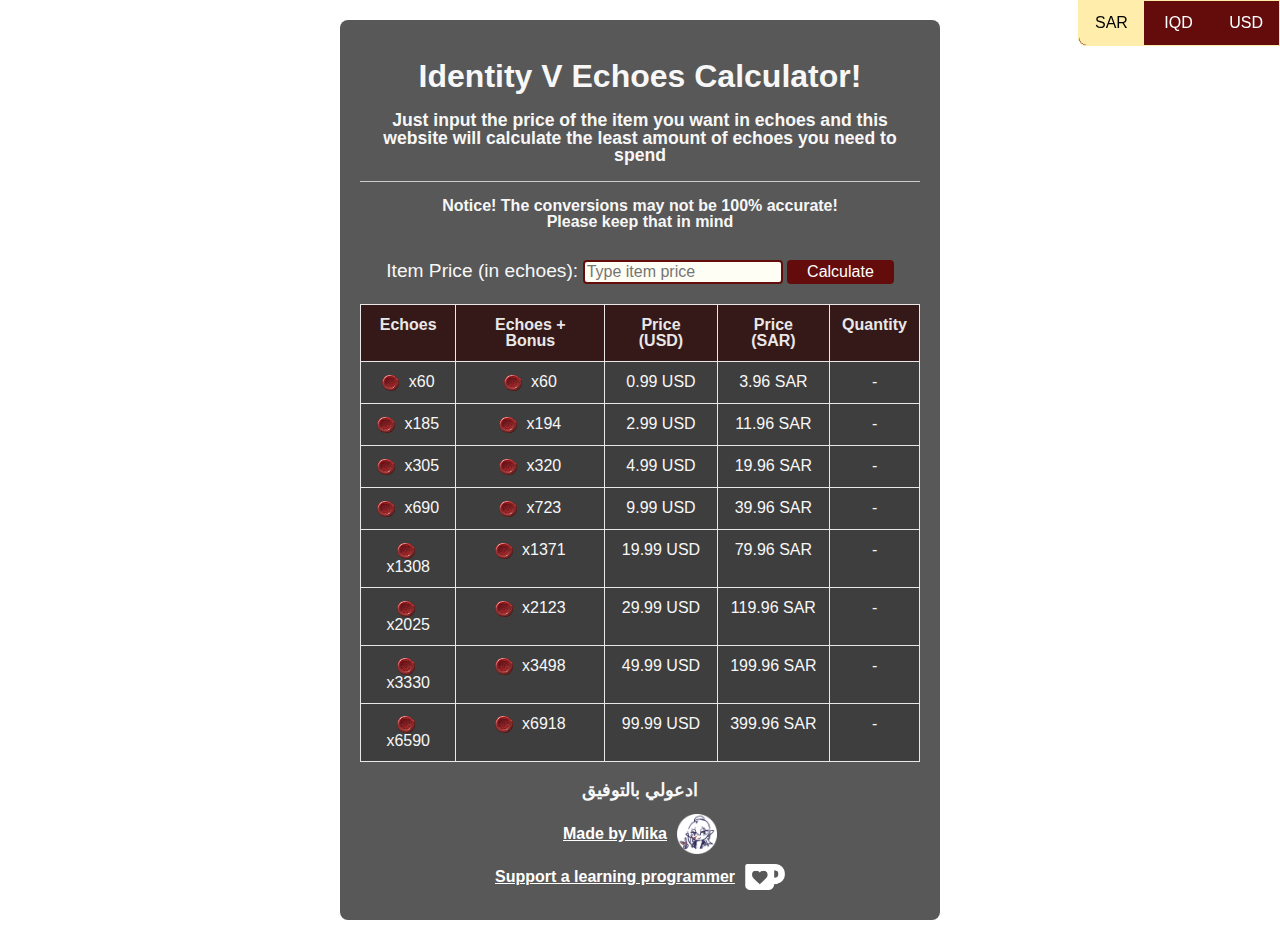
<file: index.html>
<!DOCTYPE html>
<html lang="en">

<head>
  <!-- general meta tags -->
  <meta charset="utf-8">
  <meta name="author" content="">
  <meta name="viewport" content="width=device-width, initial-scale=1">
  <!-- site specific tags -->
  <title>Identity V Echoes Calculator - SAR</title>
  <!-- style sheets -->
  <link rel="stylesheet" href="CSS/reset.css">
  <link rel="stylesheet" href="CSS/style.css">
  <!-- javascript files -->
  <script src="app.js" defer></script>
</head>

<body data-currency="SAR" data-rate="4">
  <div class="main-container">
    <nav>
      <ul>
        <li><a href="SAR.html" class="active">SAR</a></li>
        <li><a href="IQD.html">IQD</a></li>
        <li><a href="USD.html">USD</a></li>

      </ul>
    </nav>
    <header>
      <h1>Identity V Echoes Calculator!</h1>
      <h2>Just input the price of the item you want in echoes and this website will calculate the least amount of echoes
        you need to spend</h2>
      <hr>
      <h3>Notice! The conversions may not be 100% accurate!<br>Please keep that in mind</h3>
    </header>
    <div class="content">
      <div class="form-container">
        <form id="echoesForm">
          <label for="textbox">Item Price (in echoes):</label>
          <input type="text" id="textbox" name="textbox" placeholder="Type item price" required>
          <button type="submit">Calculate</button>
        </form>
      </div>
      <table>
        <thead>
          <tr>
            <th>Echoes</th>
            <th>Echoes + Bonus</th>
            <th>Price (USD)</th>
            <th>Price (SAR)</th>
            <th>Quantity</th>
          </tr>
        </thead>
        <tbody>
          <tr>
            <td><img src="images/Echo.png" alt="echoes" class="echoes"> x60</td>
            <td><img src="images/Echo.png" alt="echoes" class="echoes"> x60</td>
            <td>0.99 USD</td>
            <td class="price-sar" data-usd="0.99">-</td>
            <td class="quantity" data-echoes="60" data-price="0.99">-</td>
          </tr>
          <tr>
            <td><img src="images/Echo.png" alt="echoes" class="echoes"> x185</td>
            <td><img src="images/Echo.png" alt="echoes" class="echoes"> x194</td>
            <td>2.99 USD</td>
            <td class="price-sar" data-usd="2.99">-</td>
            <td class="quantity" data-echoes="194" data-price="2.99">-</td>
          </tr>
          <tr>
            <td><img src="images/Echo.png" alt="echoes" class="echoes"> x305</td>
            <td><img src="images/Echo.png" alt="echoes" class="echoes"> x320</td>
            <td>4.99 USD</td>
            <td class="price-sar" data-usd="4.99">-</td>
            <td class="quantity" data-echoes="320" data-price="4.99">-</td>
          </tr>
          <tr>
            <td><img src="images/Echo.png" alt="echoes" class="echoes"> x690</td>
            <td><img src="images/Echo.png" alt="echoes" class="echoes"> x723</td>
            <td>9.99 USD</td>
            <td class="price-sar" data-usd="9.99">-</td>
            <td class="quantity" data-echoes="723" data-price="9.99">-</td>
          </tr>
          <tr>
            <td><img src="images/Echo.png" alt="echoes" class="echoes"> x1308</td>
            <td><img src="images/Echo.png" alt="echoes" class="echoes"> x1371</td>
            <td>19.99 USD</td>
            <td class="price-sar" data-usd="19.99">-</td>
            <td class="quantity" data-echoes="1371" data-price="19.99">-</td>
          </tr>
          <tr>
            <td><img src="images/Echo.png" alt="echoes" class="echoes"> x2025</td>
            <td><img src="images/Echo.png" alt="echoes" class="echoes"> x2123</td>
            <td>29.99 USD</td>
            <td class="price-sar" data-usd="29.99">-</td>
            <td class="quantity" data-echoes="2123" data-price="29.99">-</td>
          </tr>
          <tr>
            <td><img src="images/Echo.png" alt="echoes" class="echoes"> x3330</td>
            <td><img src="images/Echo.png" alt="echoes" class="echoes"> x3498</td>
            <td>49.99 USD</td>
            <td class="price-sar" data-usd="49.99">-</td>
            <td class="quantity" data-echoes="3498" data-price="49.99">-</td>
          </tr>
          <tr>
            <td><img src="images/Echo.png" alt="echoes" class="echoes"> x6590</td>
            <td><img src="images/Echo.png" alt="echoes" class="echoes"> x6918</td>
            <td>99.99 USD</td>
            <td class="price-sar" data-usd="99.99">-</td>
            <td class="quantity" data-echoes="6918" data-price="99.99">-</td>
          </tr>
        </tbody>
      </table>
      <div id="result"></div>
    </div>
    <footer>
      <div class="footer-content">
        <h2>ادعولي بالتوفيق</h2>
        <h3><a href="https://www.instagram.com/mikalea.a?utm_source=qr" class="footer-link">Made by Mika</a> <img
            src="images/mika.png" alt="mika" class="mika"></h3>
        <h3><a href="https://ko-fi.com/mika119017" class="footer-link">Support a learning programmer</a> <a
            href="https://ko-fi.com/mika119017"><img src="images/kofi.png" alt="kofi" class="kofi"></a></h3>

      </div>
    </footer>
  </div>
</body>

</html>
</file>
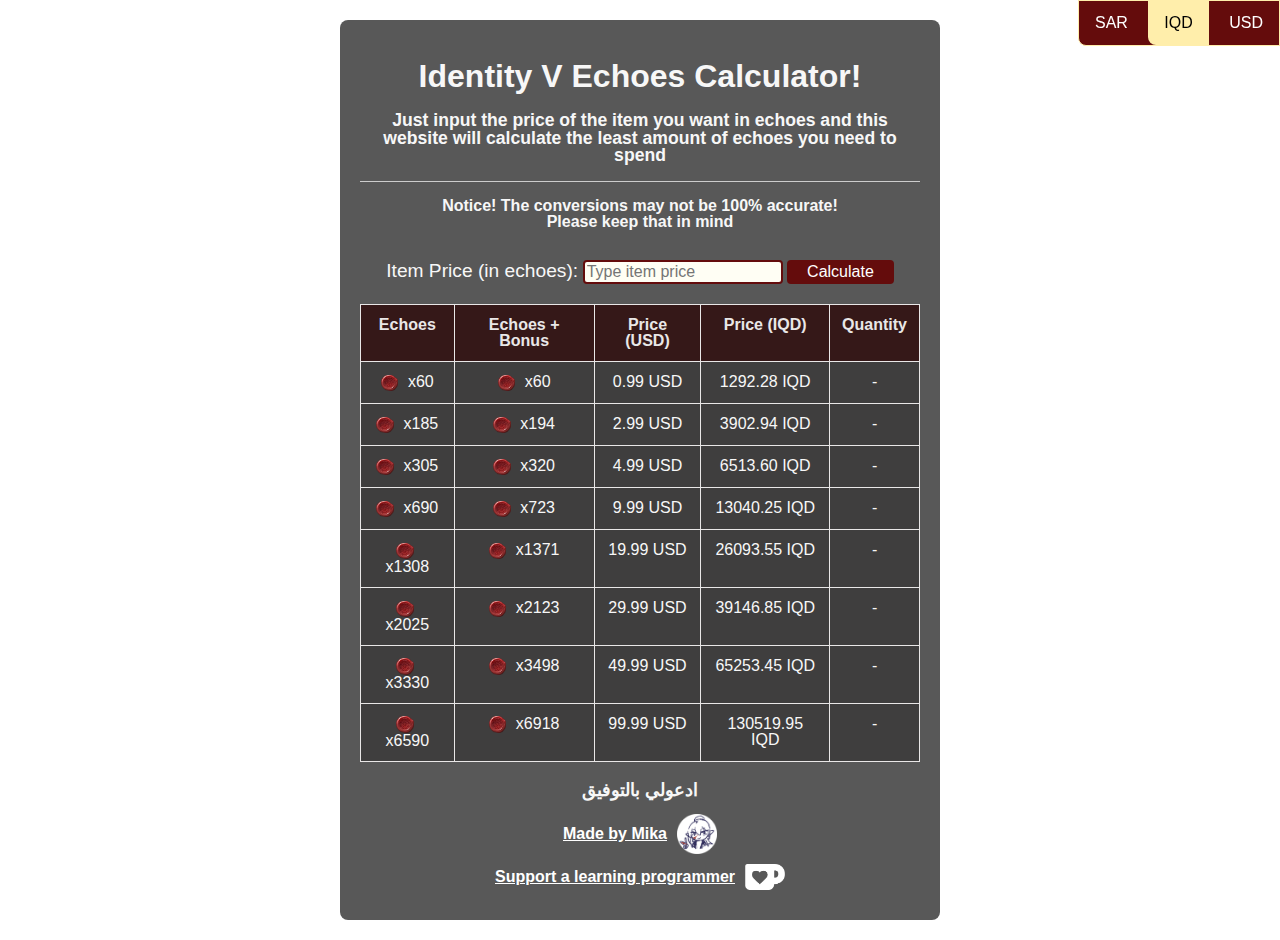
<file: IQD.html>
<!DOCTYPE html>
<html lang="en">

<head>
  <!-- general meta tags -->
  <meta charset="utf-8">
  <meta name="author" content="">
  <meta name="viewport" content="width=device-width, initial-scale=1">
  <!-- site specific tags -->
  <title>Identity V Echoes Calculator - IQD</title>
  <!-- style sheets -->
  <link rel="stylesheet" href="CSS/reset.css">
  <link rel="stylesheet" href="CSS/style.css">
  <!-- javascript files -->
  <script src="app.js" defer></script>
</head>

<body data-currency="IQD" data-rate="1305.33">
  <div class="main-container">
    <nav>
      <ul>
        <li><a href="index.html">SAR</a></li>
        <li><a href="IQD.html" class="active">IQD</a></li>
        <li><a href="USD.html">USD</a></li>

      </ul>
    </nav>
    <header>
      <h1>Identity V Echoes Calculator!</h1>
      <h2>Just input the price of the item you want in echoes and this website will calculate the least amount of echoes
        you need to spend</h2>
      <hr>
      <h3>Notice! The conversions may not be 100% accurate!<br>Please keep that in mind</h3>
    </header>
    <div class="content">
      <div class="form-container">
        <form id="echoesForm">
          <label for="textbox">Item Price (in echoes):</label>
          <input type="text" id="textbox" name="textbox" placeholder="Type item price" required>
          <button type="submit">Calculate</button>
        </form>
      </div>
      <table>
        <thead>
          <tr>
            <th>Echoes</th>
            <th>Echoes + Bonus</th>
            <th>Price (USD)</th>
            <th>Price (IQD)</th>
            <th>Quantity</th>
          </tr>
        </thead>
        <tbody>
          <tr>
            <td><img src="images/Echo.png" alt="echoes" class="echoes"> x60</td>
            <td><img src="images/Echo.png" alt="echoes" class="echoes"> x60</td>
            <td>0.99 USD</td>
            <td class="price-sar" data-usd="0.99">-</td>
            <td class="quantity" data-echoes="60" data-price="0.99">-</td>
          </tr>
          <tr>
            <td><img src="images/Echo.png" alt="echoes" class="echoes"> x185</td>
            <td><img src="images/Echo.png" alt="echoes" class="echoes"> x194</td>
            <td>2.99 USD</td>
            <td class="price-sar" data-usd="2.99">-</td>
            <td class="quantity" data-echoes="194" data-price="2.99">-</td>
          </tr>
          <tr>
            <td><img src="images/Echo.png" alt="echoes" class="echoes"> x305</td>
            <td><img src="images/Echo.png" alt="echoes" class="echoes"> x320</td>
            <td>4.99 USD</td>
            <td class="price-sar" data-usd="4.99">-</td>
            <td class="quantity" data-echoes="320" data-price="4.99">-</td>
          </tr>
          <tr>
            <td><img src="images/Echo.png" alt="echoes" class="echoes"> x690</td>
            <td><img src="images/Echo.png" alt="echoes" class="echoes"> x723</td>
            <td>9.99 USD</td>
            <td class="price-sar" data-usd="9.99">-</td>
            <td class="quantity" data-echoes="723" data-price="9.99">-</td>
          </tr>
          <tr>
            <td><img src="images/Echo.png" alt="echoes" class="echoes"> x1308</td>
            <td><img src="images/Echo.png" alt="echoes" class="echoes"> x1371</td>
            <td>19.99 USD</td>
            <td class="price-sar" data-usd="19.99">-</td>
            <td class="quantity" data-echoes="1371" data-price="19.99">-</td>
          </tr>
          <tr>
            <td><img src="images/Echo.png" alt="echoes" class="echoes"> x2025</td>
            <td><img src="images/Echo.png" alt="echoes" class="echoes"> x2123</td>
            <td>29.99 USD</td>
            <td class="price-sar" data-usd="29.99">-</td>
            <td class="quantity" data-echoes="2123" data-price="29.99">-</td>
          </tr>
          <tr>
            <td><img src="images/Echo.png" alt="echoes" class="echoes"> x3330</td>
            <td><img src="images/Echo.png" alt="echoes" class="echoes"> x3498</td>
            <td>49.99 USD</td>
            <td class="price-sar" data-usd="49.99">-</td>
            <td class="quantity" data-echoes="3498" data-price="49.99">-</td>
          </tr>
          <tr>
            <td><img src="images/Echo.png" alt="echoes" class="echoes"> x6590</td>
            <td><img src="images/Echo.png" alt="echoes" class="echoes"> x6918</td>
            <td>99.99 USD</td>
            <td class="price-sar" data-usd="99.99">-</td>
            <td class="quantity" data-echoes="6918" data-price="99.99">-</td>
          </tr>
        </tbody>
      </table>
      <div id="result"></div>
    </div>
    <footer>
      <div class="footer-content">
        <h2>ادعولي بالتوفيق</h2>
        <h3><a href="https://www.instagram.com/mikalea.a?utm_source=qr" class="footer-link">Made by Mika</a> <img
            src="images/mika.png" alt="mika" class="mika"></h3>
        <h3><a href="https://ko-fi.com/mika119017" class="footer-link">Support a learning programmer</a> <a
            href="https://ko-fi.com/mika119017"><img src="images/kofi.png" alt="kofi" class="kofi"></a></h3>

      </div>
    </footer>
  </div>
</body>

</html>
</file>
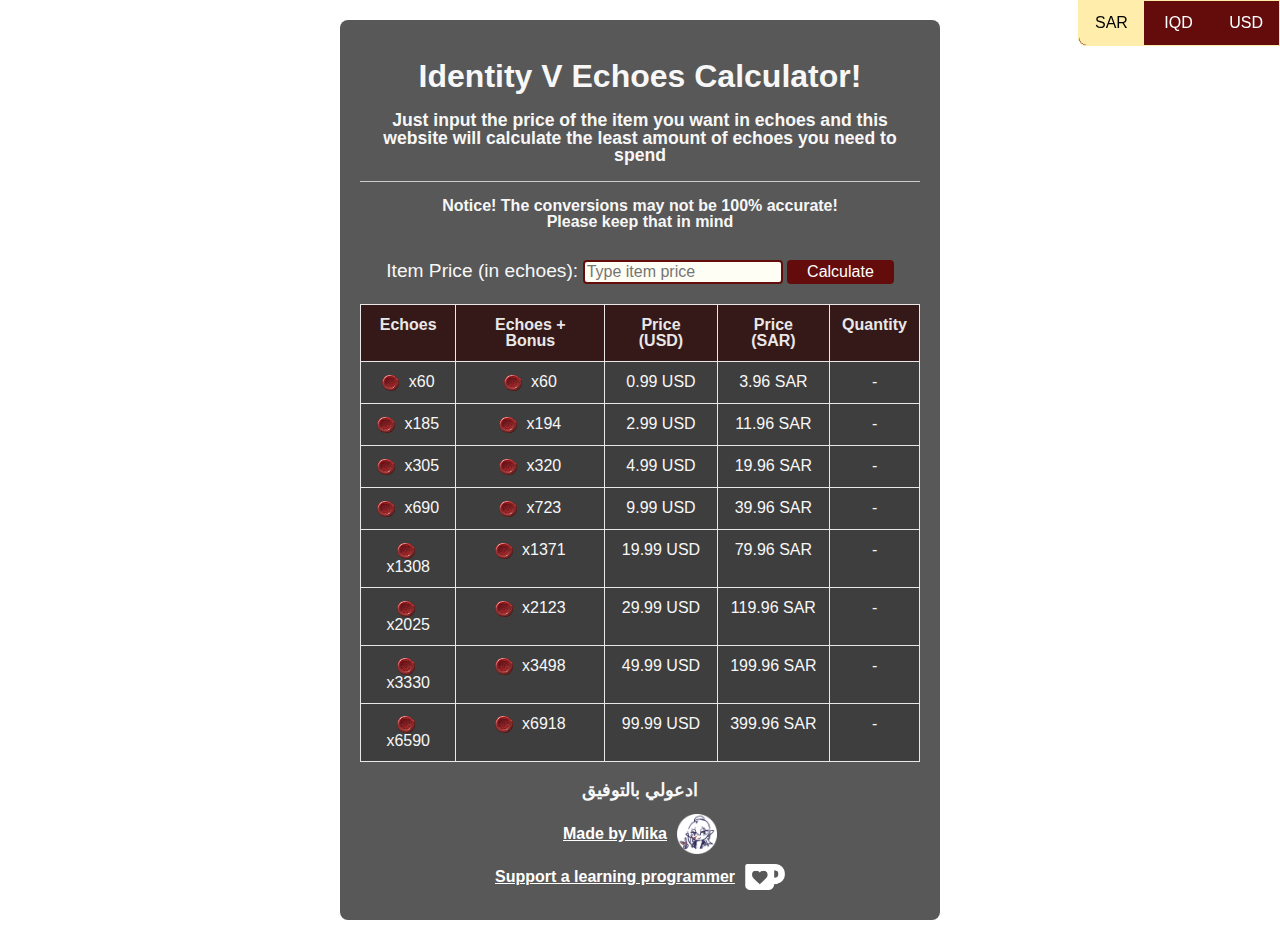
<file: SAR.html>
<!DOCTYPE html>
<html lang="en">

<head>
  <!-- general meta tags -->
  <meta charset="utf-8">
  <meta name="author" content="">
  <meta name="viewport" content="width=device-width, initial-scale=1">
  <!-- site specific tags -->
  <title>Identity V Echoes Calculator - SAR</title>
  <!-- style sheets -->
  <link rel="stylesheet" href="CSS/reset.css">
  <link rel="stylesheet" href="CSS/style.css">
  <!-- javascript files -->
  <script src="app.js" defer></script>
</head>

<body data-currency="SAR" data-rate="4">
  <div class="main-container">
    <nav>
      <ul>
        <li><a href="index.html" class="active">SAR</a></li>
        <li><a href="IQD.html">IQD</a></li>
        <li><a href="USD.html">USD</a></li>

      </ul>
    </nav>
    <header>
      <h1>Identity V Echoes Calculator!</h1>
      <h2>Just input the price of the item you want in echoes and this website will calculate the least amount of echoes
        you need to spend</h2>
      <hr>
      <h3>Notice! The conversions may not be 100% accurate!<br>Please keep that in mind</h3>
    </header>
    <div class="content">
      <div class="form-container">
        <form id="echoesForm">
          <label for="textbox">Item Price (in echoes):</label>
          <input type="text" id="textbox" name="textbox" placeholder="Type item price" required>
          <button type="submit">Calculate</button>
        </form>
      </div>
      <table>
        <thead>
          <tr>
            <th>Echoes</th>
            <th>Echoes + Bonus</th>
            <th>Price (USD)</th>
            <th>Price (SAR)</th>
            <th>Quantity</th>
          </tr>
        </thead>
        <tbody>
          <tr>
            <td><img src="images/Echo.png" alt="echoes" class="echoes"> x60</td>
            <td><img src="images/Echo.png" alt="echoes" class="echoes"> x60</td>
            <td>0.99 USD</td>
            <td class="price-sar" data-usd="0.99">-</td>
            <td class="quantity" data-echoes="60" data-price="0.99">-</td>
          </tr>
          <tr>
            <td><img src="images/Echo.png" alt="echoes" class="echoes"> x185</td>
            <td><img src="images/Echo.png" alt="echoes" class="echoes"> x194</td>
            <td>2.99 USD</td>
            <td class="price-sar" data-usd="2.99">-</td>
            <td class="quantity" data-echoes="194" data-price="2.99">-</td>
          </tr>
          <tr>
            <td><img src="images/Echo.png" alt="echoes" class="echoes"> x305</td>
            <td><img src="images/Echo.png" alt="echoes" class="echoes"> x320</td>
            <td>4.99 USD</td>
            <td class="price-sar" data-usd="4.99">-</td>
            <td class="quantity" data-echoes="320" data-price="4.99">-</td>
          </tr>
          <tr>
            <td><img src="images/Echo.png" alt="echoes" class="echoes"> x690</td>
            <td><img src="images/Echo.png" alt="echoes" class="echoes"> x723</td>
            <td>9.99 USD</td>
            <td class="price-sar" data-usd="9.99">-</td>
            <td class="quantity" data-echoes="723" data-price="9.99">-</td>
          </tr>
          <tr>
            <td><img src="images/Echo.png" alt="echoes" class="echoes"> x1308</td>
            <td><img src="images/Echo.png" alt="echoes" class="echoes"> x1371</td>
            <td>19.99 USD</td>
            <td class="price-sar" data-usd="19.99">-</td>
            <td class="quantity" data-echoes="1371" data-price="19.99">-</td>
          </tr>
          <tr>
            <td><img src="images/Echo.png" alt="echoes" class="echoes"> x2025</td>
            <td><img src="images/Echo.png" alt="echoes" class="echoes"> x2123</td>
            <td>29.99 USD</td>
            <td class="price-sar" data-usd="29.99">-</td>
            <td class="quantity" data-echoes="2123" data-price="29.99">-</td>
          </tr>
          <tr>
            <td><img src="images/Echo.png" alt="echoes" class="echoes"> x3330</td>
            <td><img src="images/Echo.png" alt="echoes" class="echoes"> x3498</td>
            <td>49.99 USD</td>
            <td class="price-sar" data-usd="49.99">-</td>
            <td class="quantity" data-echoes="3498" data-price="49.99">-</td>
          </tr>
          <tr>
            <td><img src="images/Echo.png" alt="echoes" class="echoes"> x6590</td>
            <td><img src="images/Echo.png" alt="echoes" class="echoes"> x6918</td>
            <td>99.99 USD</td>
            <td class="price-sar" data-usd="99.99">-</td>
            <td class="quantity" data-echoes="6918" data-price="99.99">-</td>
          </tr>
        </tbody>
      </table>
      <div id="result"></div>
    </div>
    <footer>
      <div class="footer-content">
        <h2>ادعولي بالتوفيق</h2>
        <h3><a href="https://www.instagram.com/mikalea.a?utm_source=qr" class="footer-link">Made by Mika</a> <img
            src="images/mika.png" alt="mika" class="mika"></h3>
        <h3><a href="https://ko-fi.com/mika119017" class="footer-link">Support a learning programmer</a> <a
            href="https://ko-fi.com/mika119017"><img src="images/kofi.png" alt="kofi" class="kofi"></a></h3>

      </div>
    </footer>
  </div>
</body>

</html>
</file>
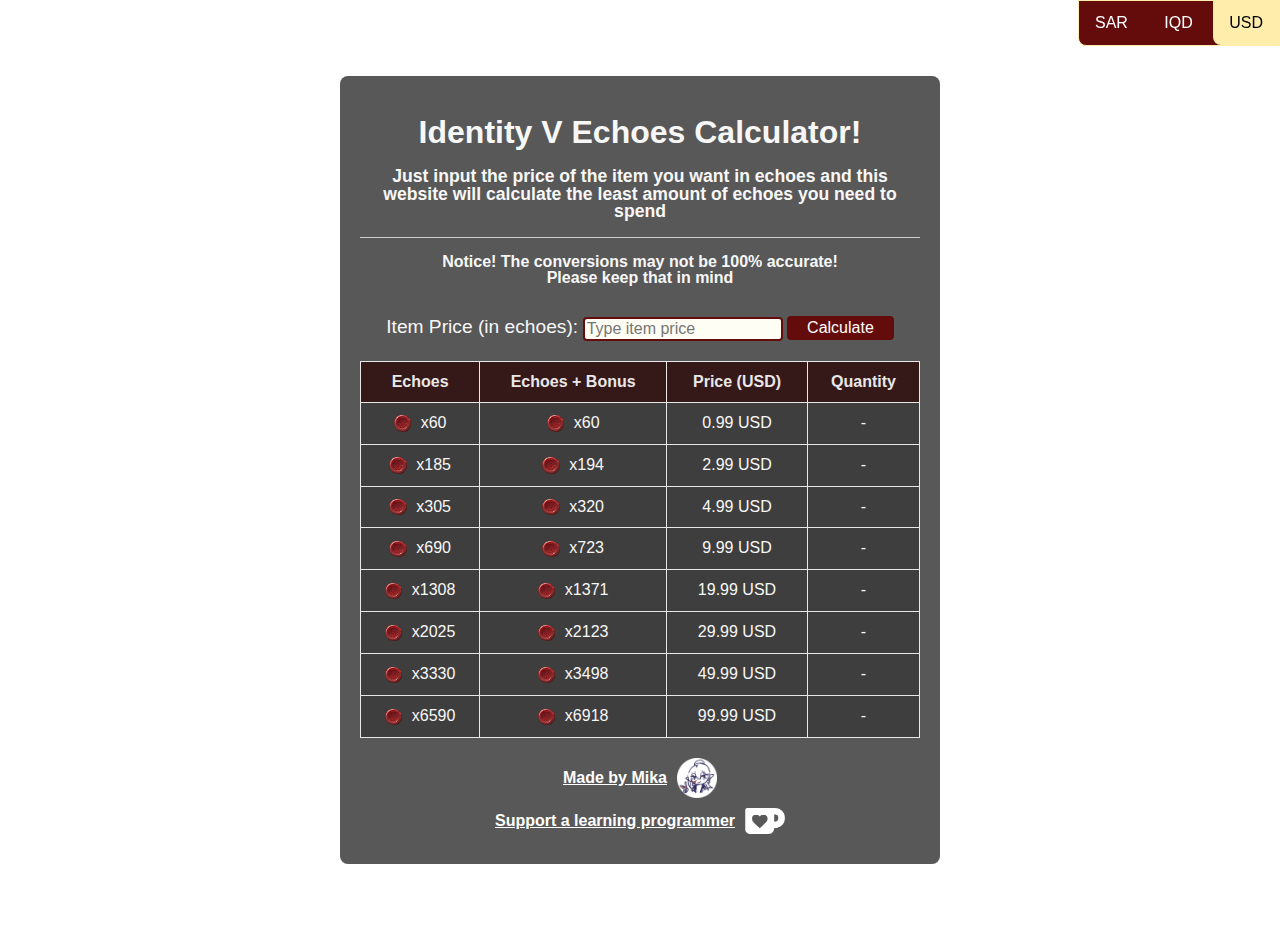
<file: USD.html>
<!DOCTYPE html>
<html lang="en">

<head>
  <!-- general meta tags -->
  <meta charset="utf-8">
  <meta name="author" content="">
  <meta name="viewport" content="width=device-width, initial-scale=1">
  <!-- site specific tags -->
  <title>Identity V Echoes Calculator - USD</title>
  <!-- style sheets -->
  <link rel="stylesheet" href="CSS/reset.css">
  <link rel="stylesheet" href="CSS/style.css">
  <!-- javascript files -->
  <script src="app.js" defer></script>
</head>

<body data-currency="USD">
  <div class="main-container">
    <nav>
      <ul>
        <li><a href="index.html">SAR</a></li>
        <li><a href="IQD.html">IQD</a></li>
        <li><a href="USD.html" class="active">USD</a></li>

      </ul>
    </nav>
    <header>
      <h1>Identity V Echoes Calculator!</h1>
      <h2>Just input the price of the item you want in echoes and this website will calculate the least amount of echoes
        you need to spend</h2>
      <hr>
      <h3>Notice! The conversions may not be 100% accurate!<br>Please keep that in mind</h3>
    </header>
    <div class="content">
      <div class="form-container">
        <form id="echoesForm">
          <label for="textbox">Item Price (in echoes):</label>
          <input type="text" id="textbox" name="textbox" placeholder="Type item price" required>
          <button type="submit">Calculate</button>
        </form>
      </div>
      <table>
        <thead>
          <tr>
            <th>Echoes</th>
            <th>Echoes + Bonus</th>
            <th>Price (USD)</th>
            <th>Quantity</th>
          </tr>
        </thead>
        <tbody>
          <tr>
            <td><img src="images/Echo.png" alt="echoes" class="echoes"> x60</td>
            <td><img src="images/Echo.png" alt="echoes" class="echoes"> x60</td>
            <td>0.99 USD</td>
            <td class="quantity" data-echoes="60" data-price="0.99">-</td>
          </tr>
          <tr>
            <td><img src="images/Echo.png" alt="echoes" class="echoes"> x185</td>
            <td><img src="images/Echo.png" alt="echoes" class="echoes"> x194</td>
            <td>2.99 USD</td>
            <td class="quantity" data-echoes="194" data-price="2.99">-</td>
          </tr>
          <tr>
            <td><img src="images/Echo.png" alt="echoes" class="echoes"> x305</td>
            <td><img src="images/Echo.png" alt="echoes" class="echoes"> x320</td>
            <td>4.99 USD</td>
            <td class="quantity" data-echoes="320" data-price="4.99">-</td>
          </tr>
          <tr>
            <td><img src="images/Echo.png" alt="echoes" class="echoes"> x690</td>
            <td><img src="images/Echo.png" alt="echoes" class="echoes"> x723</td>
            <td>9.99 USD</td>
            <td class="quantity" data-echoes="723" data-price="9.99">-</td>
          </tr>
          <tr>
            <td><img src="images/Echo.png" alt="echoes" class="echoes"> x1308</td>
            <td><img src="images/Echo.png" alt="echoes" class="echoes"> x1371</td>
            <td>19.99 USD</td>
            <td class="quantity" data-echoes="1371" data-price="19.99">-</td>
          </tr>
          <tr>
            <td><img src="images/Echo.png" alt="echoes" class="echoes"> x2025</td>
            <td><img src="images/Echo.png" alt="echoes" class="echoes"> x2123</td>
            <td>29.99 USD</td>
            <td class="quantity" data-echoes="2123" data-price="29.99">-</td>
          </tr>
          <tr>
            <td><img src="images/Echo.png" alt="echoes" class="echoes"> x3330</td>
            <td><img src="images/Echo.png" alt="echoes" class="echoes"> x3498</td>
            <td>49.99 USD</td>
            <td class="quantity" data-echoes="3498" data-price="49.99">-</td>
          </tr>
          <tr>
            <td><img src="images/Echo.png" alt="echoes" class="echoes"> x6590</td>
            <td><img src="images/Echo.png" alt="echoes" class="echoes"> x6918</td>
            <td>99.99 USD</td>
            <td class="quantity" data-echoes="6918" data-price="99.99">-</td>
          </tr>
        </tbody>
      </table>
      <div id="result"></div>
    </div>

    <footer>
      <div class="footer-content">

        <h3><a href="https://www.instagram.com/mikalea.a?utm_source=qr" class="footer-link">Made by Mika</a> <img
            src="images/mika.png" alt="mika" class="mika"></h3>
        <h3><a href="https://ko-fi.com/mika119017" class="footer-link">Support a learning programmer</a> <a
            href="https://ko-fi.com/mika119017"><img src="images/kofi.png" alt="kofi" class="kofi"></a></h3>
      </div>
    </footer>
  </div>
</body>

</html>
</file>
<file: CSS/style.css>
@import url(https://db.onlinewebfonts.com/c/3eef224ffc0560ff47f8e0af79b0dce7?family=Essay+Text+W01+Italic);

* {
    font-family: 'Essay Text W01 Italic', sans-serif;
    box-sizing: border-box;
}

nav {
    background-color: #640c0c;
    overflow: hidden;
    position: fixed;
    top: 0;
    right: 0;
    z-index: 1000;
    border-radius: 0 0 0 8px;
    border: 1px solid #ffeeab;
    /* Adding border to the nav bar */
}

nav ul {
    list-style-type: none;
    margin: 0;
    padding: 0;
}

nav ul li {
    display: inline-block;
}

nav ul li a {
    display: block;
    color: white;
    text-align: center;
    padding: 14px 16px;
    text-decoration: none;
    border-radius: 0 0 0 8px;
    border-right: 1px solid #ffeeab;
    /* Adding border to the right of each nav item */
}

nav ul li a:last-child {
    border-right: none;
    /* Removing border from the last nav item */
}

nav ul li a:hover {
    background-color: #111;
}

nav ul li a.active {
    background-color: #ffeeab;
    color: black;
}

body {
    display: flex;
    justify-content: center;
    align-items: center;
    margin: 20px;
    padding: 0;
    background-size: cover;
    height: 100vh;
}


.main-container {
    width: 100%;
    max-width: 600px;
    margin: 20px;
    padding: 20px;
    background-color: rgba(17, 17, 17, 0.7);
    /* Semi-transparent background */
    color: #f7f7f7;
    border-radius: 8px;
}

header,
.content,
footer {
    width: 100%;
    text-align: center;
}

h1 {
    font-size: 2rem;
    margin: 20px 0;
}

h2 {
    font-size: 1.1rem;
    margin: 15px 0;
}

form {
    margin: 20px 0;
}

form label {
    font-size: 1.2rem;
}

form input[type="text"] {
    font-size: 1rem;
    width: 200px;
    border-radius: 4px;
    background-color: #fffef4;
    /* Change the background color of the input box */
    color: #000;
    /* Change the text color of the input box */
    border: 2px solid #640c0c;
    /* Change the border color of the input box */

}

form button[type="submit"] {
    font-size: 1rem;
    padding: 3px 20px;
    margin-top: 10px;
    border: none;
    border-radius: 4px;
    background-color: #640c0c;
    color: #fff;
    cursor: pointer;
}

table {
    width: 100%;
    border-collapse: collapse;
    font-size: 1em;
    background-color: rgba(28, 24, 24, 0.4);
    /* Semi-transparent background */
}

th,
td {
    padding: 12px;
    border: 1px solid #e9e7e7;
    text-align: center;
}

th {
    background-color: #351818;
    /* Change header background color */
    color: #e9e7e7;
    /* Change text color to white */
}

td img.echoes {
    vertical-align: middle;
    margin-right: 5px;
    width: 1.1rem;
}

.footer-content {
    text-align: center;
    margin-top: 10px;
}

.footer-content h3 {
    margin: 10px 0;
    display: flex;
    justify-content: center;
    align-items: center;
}

.footer-link {
    color: white;
    /* Keeps the text color white */

}

.mika,
.kofi {
    width: 2.5rem;
    margin-left: 10px;
    cursor: pointer;
    /* Changes cursor to pointer on hover */
    vertical-align: middle;
    display: inline-block;
}

#result {
    margin-top: 20px;
    font-size: 1.2rem;
    text-align: center;
}

#result .total-cost-box {
    font-size: 1rem;
    color: #991f2b;
    border: 2px solid #991f2b;
    padding: 10px;
    margin-top: 20px;
    display: inline-block;
    background-color: #fffef4;
    border-radius: 5px;
}

/* Responsive styles */

/* Optimized Responsive styles for small screens */
@media (max-width: 600px) {

    /* General reset and overflow handling */
    * {
        margin: 0;
        padding: 0;
        box-sizing: border-box;
    }

    html,
    body {
        width: 100%;
        min-height: 100vh;
        /* Full height */
        overflow-x: hidden;
        /* Prevent horizontal overflow */
        overflow-y: auto;
        /* Allow vertical scrolling */
        margin: 0;
        padding: 10px;
        /* Add space around the page */
        scroll-behavior: smooth;
        background-color: #111;
        /* Optional: Background to enhance visibility */
    }

    /* Add extra spacing at the top and bottom */
    body::before,
    body::after {
        content: "";
        display: block;
        height: 50px;
        /* Extra space at top and bottom */
        width: 100%;
    }

    /* Main container adjustments */
    .main-container {
        width: 100%;
        max-width: 550px;
        /* Ensure it's not too wide */
        margin: 20px auto;
        /* Centered with space around */
        padding: 15px;
        background-color: rgba(17, 17, 17, 0.9);
        /* High contrast for visibility */
        border-radius: 8px;
        box-shadow: 0 0 10px rgba(0, 0, 0, 0.5);
        /* Subtle shadow */
    }

    /* Navigation adjustments */
    nav {
        position: fixed;
        top: 10px;
        /* Leave space above */
        left: 0;
        width: 100%;
        z-index: 1000;
    }

    nav ul {
        display: flex;
        flex-direction: column;
        align-items: center;
    }

    nav ul li {
        width: 100%;
        text-align: center;
        border-bottom: 1px solid #ffeeab;
    }

    nav ul li a {
        display: block;
        padding: 10px;
        font-size: 1rem;
    }

    /* Headings adjustments */
    h1 {
        font-size: 1.3rem;
        margin: 10px 0;
    }

    h2 {
        font-size: 1rem;
        margin: 8px 0;
    }

    /* Form adjustments */
    form input[type="text"] {
        width: 100%;
        font-size: 0.9rem;
        margin-bottom: 10px;
        padding: 8px;
    }

    form button[type="submit"] {
        width: 100%;
        font-size: 0.9rem;
        padding: 8px;
    }

    /* Table adjustments */
    .content {
        overflow-x: auto;
        /* Enable horizontal scrolling */
        margin: 20px 0;
        padding: 10px;
        /* Add spacing */
    }

    table {
        width: 100%;
        min-width: 550px;
        /* Avoid table squeeze */
        font-size: 0.85rem;
        border-collapse: collapse;
    }

    th,
    td {
        padding: 6px;
        white-space: nowrap;
    }

    td img.echoes {
        width: 0.8rem;
    }

    /* Footer adjustments */
    .footer-content {
        font-size: 0.8rem;
        margin-top: 20px;
    }

    .mika,
    .kofi {
        width: 1.5rem;
        margin: 5px;
    }
}
</file>
